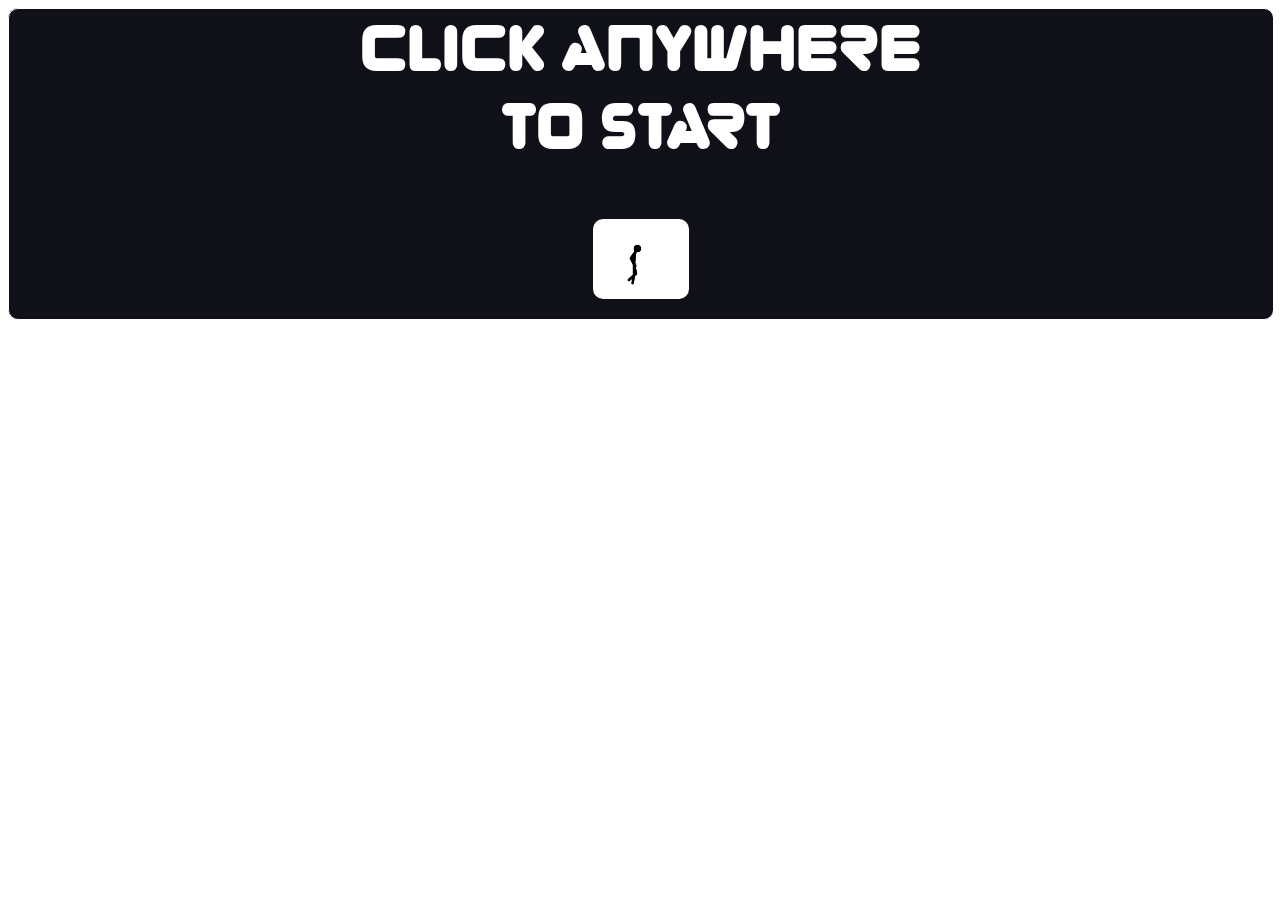
<file: index.html>
<!DOCTYPE html>
<html>

          <head>
            <!-- Website title -->
            <title>Quaker Valley Games</title>

            <!-- Favicon Files -->
            <link rel="apple-touch-icon-precomposed" sizes="57x57" href="/favicon/apple-touch-icon-57x57.png" />
            <link rel="apple-touch-icon-precomposed" sizes="114x114" href="/favicon/apple-touch-icon-114x114.png" />
            <link rel="apple-touch-icon-precomposed" sizes="72x72" href="/favicon/apple-touch-icon-72x72.png" />
            <link rel="apple-touch-icon-precomposed" sizes="144x144" href="/favicon/apple-touch-icon-144x144.png" />
            <link rel="apple-touch-icon-precomposed" sizes="60x60" href="/favicon/apple-touch-icon-60x60.png" />
            <link rel="apple-touch-icon-precomposed" sizes="120x120" href="/favicon/apple-touch-icon-120x120.png" />
            <link rel="apple-touch-icon-precomposed" sizes="76x76" href="/favicon/apple-touch-icon-76x76.png" />
            <link rel="apple-touch-icon-precomposed" sizes="152x152" href="/favicon/apple-touch-icon-152x152.png" />
            <link rel="icon" type="image/png" href="/favicon/favicon-196x196.png" sizes="196x196" />
            <link rel="icon" type="image/png" href="/favicon/favicon-96x96.png" sizes="96x96" />
            <link rel="icon" type="image/png" href="/favicon/favicon-32x32.png" sizes="32x32" />
            <link rel="icon" type="image/png" href="./favicon/favicon-16x16.png" sizes="16x16" />
            <link rel="icon" type="image/png" href="/favicon/favicon-128.png" sizes="128x128" />
            <meta name="application-name" content="QvGames"/>
            <meta name="msapplication-TileColor" content="#FFFFFF" />
            <meta name="msapplication-TileImage" content="/favicon/mstile-144x144.png" />
            <meta name="msapplication-square70x70logo" content="/favicon/mstile-70x70.png" />
            <meta name="msapplication-square150x150logo" content="/favicon/mstile-150x150.png" />
            <meta name="msapplication-wide310x150logo" content="/favicon/mstile-310x150.png" />
            <meta name="msapplication-square310x310logo" content="/favicon/mstile-310x310.png" />
            

            <!-- Css Files -->
            <link rel="stylesheet" href="style.css">

            <!-- Js Files -->
            <script src="https://ajax.googleapis.com/ajax/libs/jquery/3.2.1/jquery.min.js"></script>
            <script src="script.js"></script>
          </head>
  <body>
    
    
    <div id="mainframe">
    <div id="startingframe"><span id="starttext">click anywhere<br>to start</span>
      <div id="startingground">
      <img id="starting" src="starting.gif" style="border-radius: 10px;" height="80px"></div>
    </div>
    <div id="ground">
    <div id="maincharacter">

          <!-- Replace Old Images With New Ones - Running Gif -->
          <img id="running" src="running.gif" height="80px"></div></div></div>

  </body>
</html>
</file>
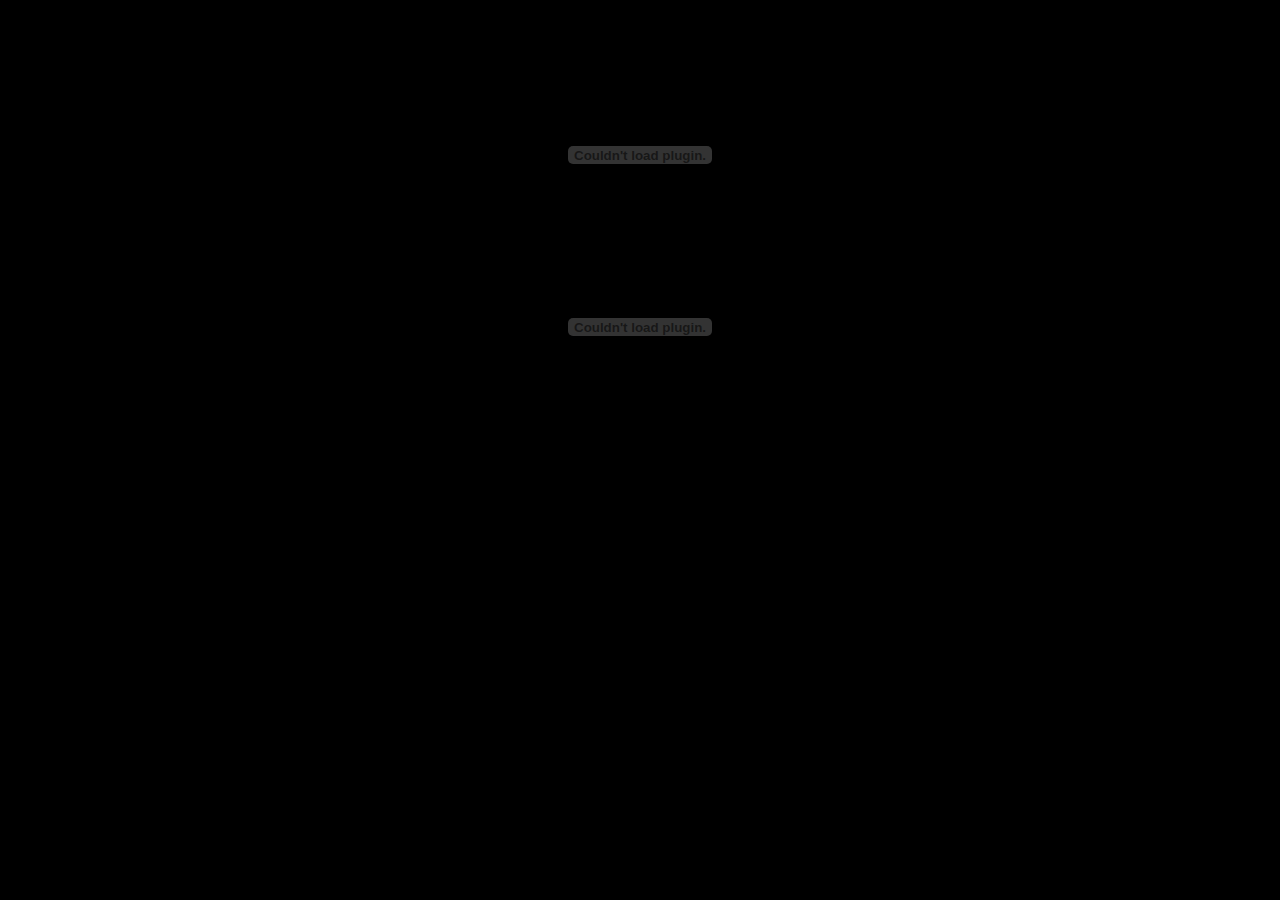
<file: Flash Games.html>
<!DOCTYPE html>
<html>

          <head>
            <!-- Website title -->
            <title>Flash Games</title>

            <!-- Favicon Files -->
            <link rel="apple-touch-icon-precomposed" sizes="57x57" href="/favicon/apple-touch-icon-57x57.png" />
            <link rel="apple-touch-icon-precomposed" sizes="114x114" href="/favicon/apple-touch-icon-114x114.png" />
            <link rel="apple-touch-icon-precomposed" sizes="72x72" href="/favicon/apple-touch-icon-72x72.png" />
            <link rel="apple-touch-icon-precomposed" sizes="144x144" href="/favicon/apple-touch-icon-144x144.png" />
            <link rel="apple-touch-icon-precomposed" sizes="60x60" href="/favicon/apple-touch-icon-60x60.png" />
            <link rel="apple-touch-icon-precomposed" sizes="120x120" href="/favicon/apple-touch-icon-120x120.png" />
            <link rel="apple-touch-icon-precomposed" sizes="76x76" href="/favicon/apple-touch-icon-76x76.png" />
            <link rel="apple-touch-icon-precomposed" sizes="152x152" href="/favicon/apple-touch-icon-152x152.png" />
            <link rel="icon" type="image/png" href="/favicon/favicon-196x196.png" sizes="196x196" />
            <link rel="icon" type="image/png" href="/favicon/favicon-96x96.png" sizes="96x96" />
            <link rel="icon" type="image/png" href="/favicon/favicon-32x32.png" sizes="32x32" />
            <link rel="icon" type="image/png" href="./favicon/favicon-16x16.png" sizes="16x16" />
            <link rel="icon" type="image/png" href="/favicon/favicon-128.png" sizes="128x128" />
            <meta name="application-name" content="QvGames"/>
            <meta name="msapplication-TileColor" content="#FFFFFF" />
            <meta name="msapplication-TileImage" content="/favicon/mstile-144x144.png" />
            <meta name="msapplication-square70x70logo" content="/favicon/mstile-70x70.png" />
            <meta name="msapplication-square150x150logo" content="/favicon/mstile-150x150.png" />
            <meta name="msapplication-wide310x150logo" content="/favicon/mstile-310x150.png" />
            <meta name="msapplication-square310x310logo" content="/favicon/mstile-310x310.png" />
    </head>
<body>
<html>
<head>
</head>
<body bgcolor="#00000">  
<center> <br><br><br><br>
<!-- Use Boxmen -->
<object width="725" height="500"> 
<param name="use boxmen" value="http://www.miniclipgamez.com/games/files/use-boxmen.swf">  
<embed src="http://www.miniclipgamez.com/games/files/use-boxmen.swf" width="100%" height="100%">
<br><br>
<!-- Lava Game -->
<object width="725" height="500"> 
<param name="use boxmen" value="http://www.miniclipgamez.com/games/files/lava-escape.swf">  
<embed src="http://www.miniclipgamez.com/games/files/lava-escape.swf" width="100%" height="100%">

</object> 
 </center>
        </body>
          </html>
</file>
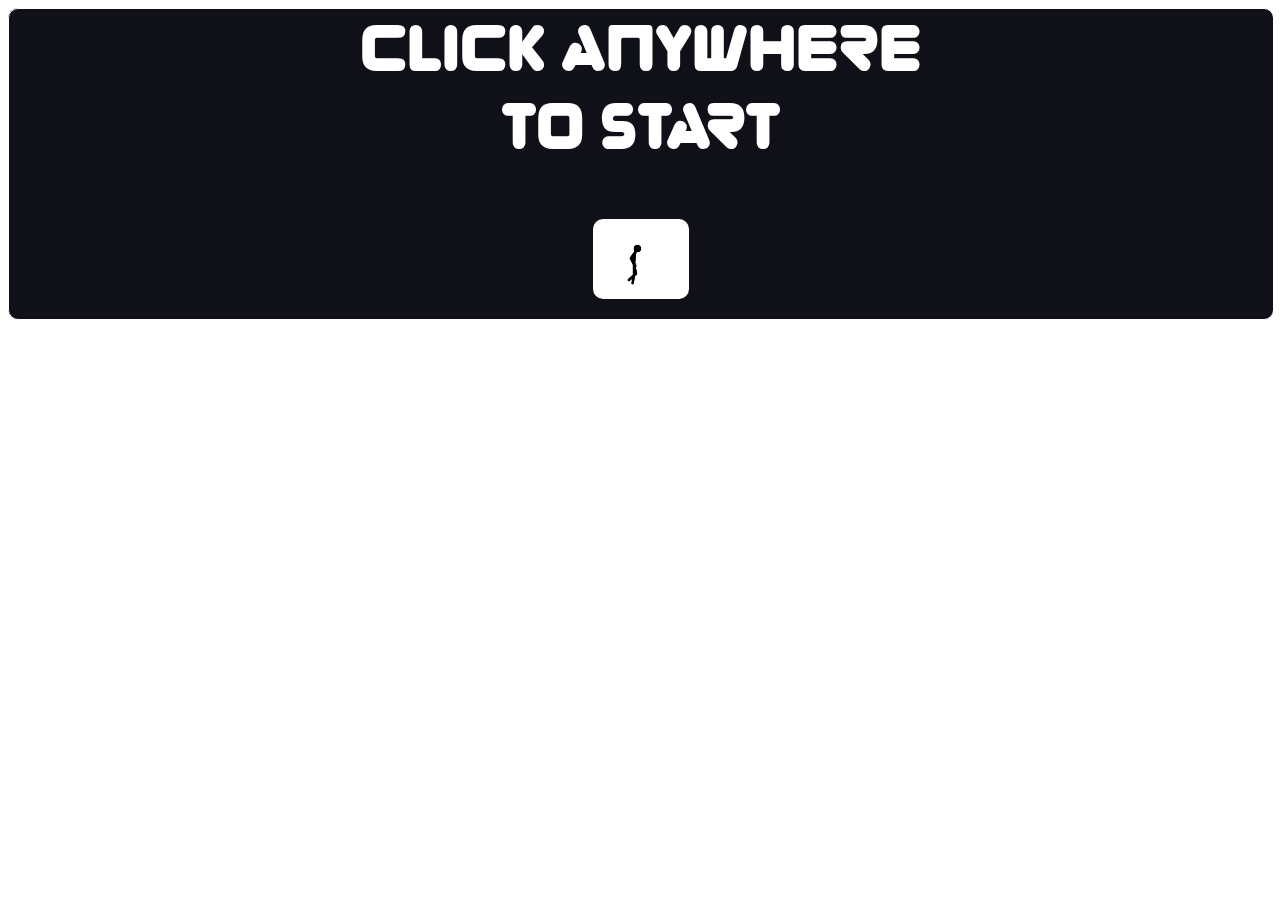
<file: My Game.html>
<!DOCTYPE html>
<html>

          <head>
            <!-- Website title -->
            <title>My Game</title>

            <!-- Favicon Files -->
            <link rel="apple-touch-icon-precomposed" sizes="57x57" href="/favicon/apple-touch-icon-57x57.png" />
            <link rel="apple-touch-icon-precomposed" sizes="114x114" href="/favicon/apple-touch-icon-114x114.png" />
            <link rel="apple-touch-icon-precomposed" sizes="72x72" href="/favicon/apple-touch-icon-72x72.png" />
            <link rel="apple-touch-icon-precomposed" sizes="144x144" href="/favicon/apple-touch-icon-144x144.png" />
            <link rel="apple-touch-icon-precomposed" sizes="60x60" href="/favicon/apple-touch-icon-60x60.png" />
            <link rel="apple-touch-icon-precomposed" sizes="120x120" href="/favicon/apple-touch-icon-120x120.png" />
            <link rel="apple-touch-icon-precomposed" sizes="76x76" href="/favicon/apple-touch-icon-76x76.png" />
            <link rel="apple-touch-icon-precomposed" sizes="152x152" href="/favicon/apple-touch-icon-152x152.png" />
            <link rel="icon" type="image/png" href="/favicon/favicon-196x196.png" sizes="196x196" />
            <link rel="icon" type="image/png" href="/favicon/favicon-96x96.png" sizes="96x96" />
            <link rel="icon" type="image/png" href="/favicon/favicon-32x32.png" sizes="32x32" />
            <link rel="icon" type="image/png" href="./favicon/favicon-16x16.png" sizes="16x16" />
            <link rel="icon" type="image/png" href="/favicon/favicon-128.png" sizes="128x128" />
            <meta name="application-name" content="QvGames"/>
            <meta name="msapplication-TileColor" content="#FFFFFF" />
            <meta name="msapplication-TileImage" content="/favicon/mstile-144x144.png" />
            <meta name="msapplication-square70x70logo" content="/favicon/mstile-70x70.png" />
            <meta name="msapplication-square150x150logo" content="/favicon/mstile-150x150.png" />
            <meta name="msapplication-wide310x150logo" content="/favicon/mstile-310x150.png" />
            <meta name="msapplication-square310x310logo" content="/favicon/mstile-310x310.png" />
            

            <!-- Css Files -->
            <link rel="stylesheet" href="style.css">

            <!-- Js Files -->
            <script src="https://ajax.googleapis.com/ajax/libs/jquery/3.2.1/jquery.min.js"></script>
            <script src="script.js"></script>
          </head>
<body>
<div id="mainframe">
    <div id="startingframe"><span id="starttext">click anywhere<br>to start</span>
      <div id="startingground">
      <img id="starting" src="starting.gif" style="border-radius: 10px;" height="80px"></div>
    </div>
    <div id="ground">
    <div id="maincharacter">

    <img id="running" src="running.gif" height="80px"></div></div></div>
    </body></html>
</file>
<file: style.css>
@font-face {
  font-family: 'Zorque Regular';
  src: url('zorque.regular.ttf')  format('truetype');
}

#mainframe {
  position: relative;
  margin: auto;
  top: 0;
  right: 0;
  bottom: 0;
  left: 0;
  width: 100%;
  height: 310px;
  background-color: #26263D;
  border-radius: 10px;
}

#ground {
  position: absolute;
  height: 100px;
  width: 100%;
  left: 0;
  bottom: 0;
  border-top: 1px solid black;
  border-left: 1px solid black;
  border-right: 0px solid white;
  border-radius: 10px 10px 10px 10px;
  background-color: sandybrown;
}

#startingframe {
  position: relative;
  margin: auto;
  top: 0;
  right: 0;
  bottom: 0;
  left: 0;
  width: 100%;
  height: 310px;
  background-color: rgb(16, 16, 24);
  border-radius: 10px;
  border: 1px solid white;
  text-align: center;
  box-shadow: 100;
  z-index: 10;
}

#startingground {
  position: absolute;
  height: 100px;
  width: 100%;
  left: 0;
  bottom: 0;
  border-radius: 10px 10px 10px 10px;
  z-index: 10;
}

#starttext {
  font-family: 'Zorque Regular';
  color: white;
  top: 200px;
  font-size: 65px;
  z-index: 10;
}

#Flash_Games {
  border: 0;
  width: 100%;
  height: 1000px;
  margin: auto;
}

.switcher_button {
  display: inline-block;
  font-size: large;
  font-family: "Bitter",serif;
  line-height: 1;
  color: rgb(78, 77, 77);
  background-color: #c7c7c7;
  text-shadow: -1px 1px #a3aab1;
  border-radius: 10px;
  border-color: #817a7a;
}

.switcher_button:hover {
  cursor: pointer;
  border-color: #8b9299;
  color: #4e4c4c;
  background-color: #aca0a0;
}

.switcher_button:active {
  background-color: #817a7a;
}
</file>
